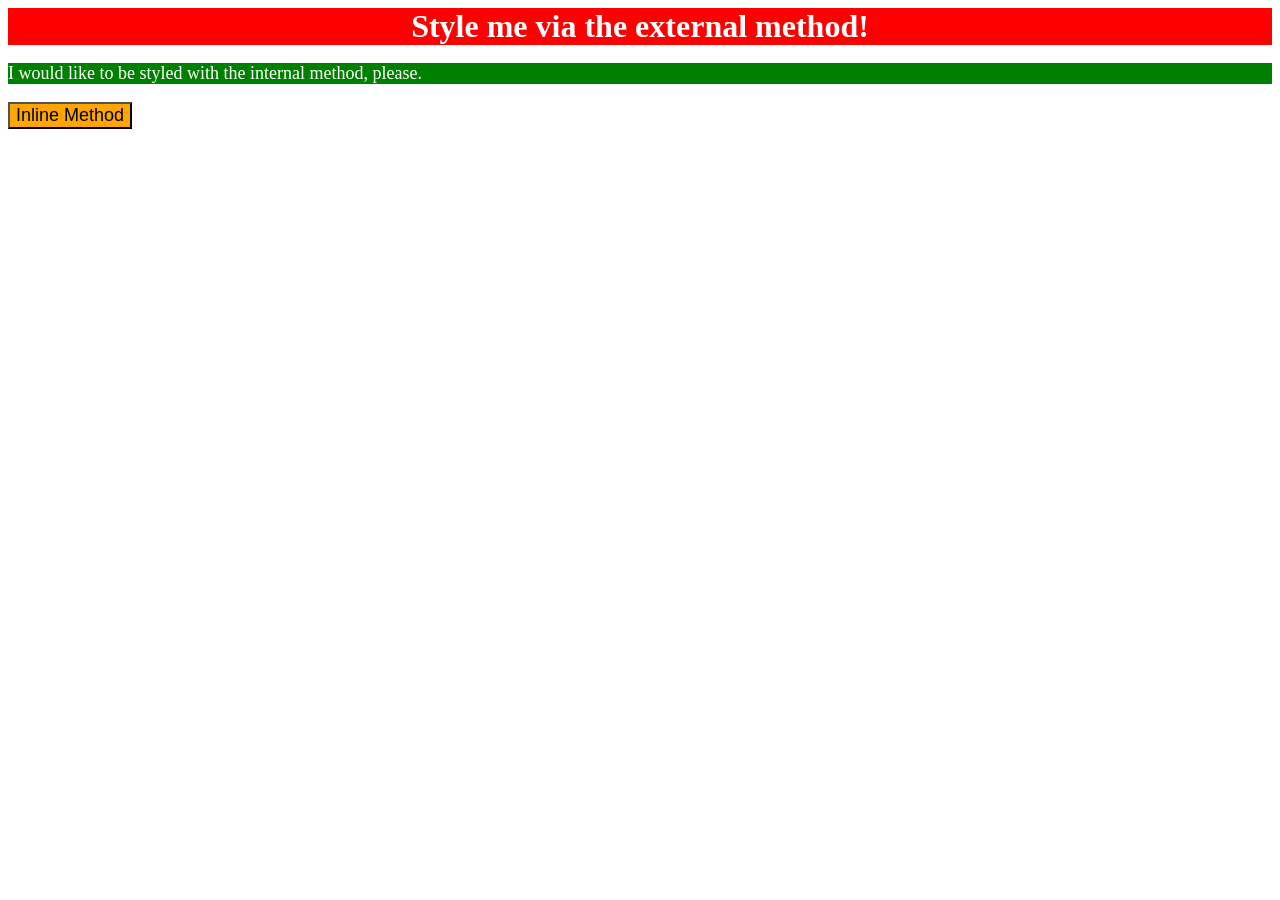
<file: foundations/intro-to-css/01-css-methods/index.html>
<!DOCTYPE html>
<html lang="en">
  <head>
    <style>
        p{
	  background-color: green;
	  color: white;
	  font-size:18px;
	}
    </style>
    <link rel="stylesheet" href="styles.css">
    <meta charset="UTF-8">
    <meta http-equiv="X-UA-Compatible" content="IE=edge">
    <meta name="viewport" content="width=device-width, initial-scale=1.0">
    <title>Methods for Adding CSS</title>
  </head>
  <body>
    <div>Style me via the external method!</div>
    <p>I would like to be styled with the internal method, please.</p>
    <button style="color: black; background-color:orange; font-size:18px;">Inline Method</button>
  </body>
</html>
</file>
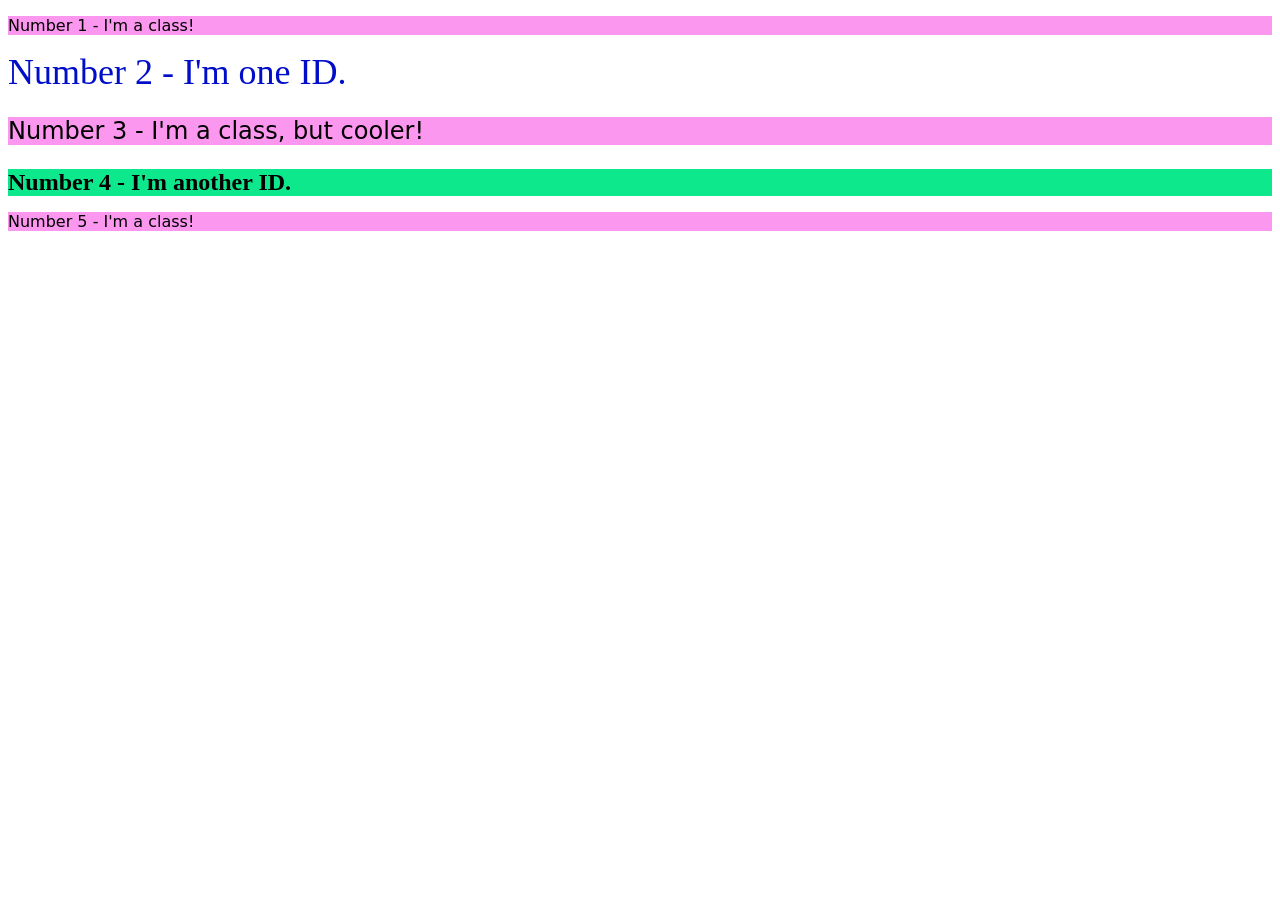
<file: foundations/intro-to-css/02-class-id-selectors/index.html>
<!DOCTYPE html>
<html lang="en">
  <head>
    <meta charset="UTF-8">
    <meta http-equiv="X-UA-Compatible" content="IE=edge">
    <meta name="viewport" content="width=device-width, initial-scale=1.0">
    <title>Class and ID Selectors</title>
    <link rel="stylesheet" href="style.css">
  </head>
  <body>
    <p class="odd">Number 1 - I'm a class!</p>
    <div id="two">Number 2 - I'm one ID.</div>
    <p class="odd threeorfour">Number 3 - I'm a class, but cooler!</p>
    <div class="threeorfour" id="four">Number 4 - I'm another ID.</div>
    <p class="odd">Number 5 - I'm a class!</p>
  </body>
</html>
</file>
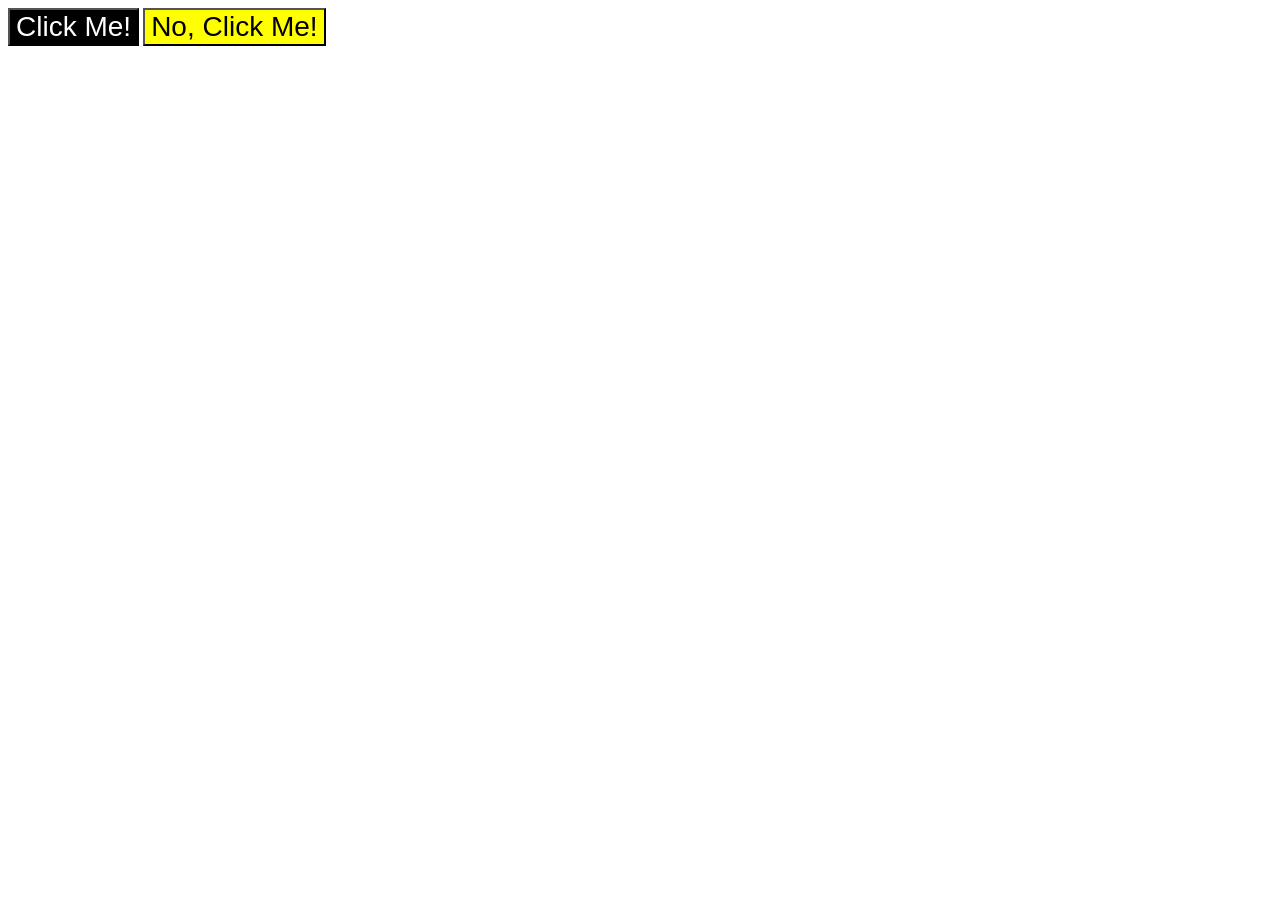
<file: foundations/intro-to-css/03-grouping-selectors/index.html>
<!DOCTYPE html>
<html lang="en">
  <head>
    <meta charset="UTF-8">
    <meta http-equiv="X-UA-Compatible" content="IE=edge">
    <meta name="viewport" content="width=device-width, initial-scale=1.0">
    <title>Grouping Selectors</title>
    <link rel="stylesheet" href="style.css">
  </head>
  <body>
    <button class="c1" id="first">Click Me!</button>
    <button class="c2" id="second">No, Click Me!</button>
  </body>
</html>
</file>
<file: foundations/intro-to-css/01-css-methods/styles.css>
div{
	font-size: 32px;
	text-align:center;
	background-color: red;
	color: white;
	font-weight:bold;
}
</file>
<file: foundations/intro-to-css/02-class-id-selectors/style.css>
.odd{
	background-color:  rgb(252, 151, 239);
	font-family: Verdana, DejaVu Sans, sans-serif;
}
#two{
	color: rgb(0, 13, 201);
	font-size: 36px;
}
.threeorfour{
	font-size:24px;
}
.threeorfour#four{
	background-color: rgb(14,232,141);
	font-weight:bold;
;}
</file>
<file: foundations/intro-to-css/03-grouping-selectors/style.css>
/* Add CSS Styling */
.c1,.c2{
	font-size: 28px;
	font-family: Helvetica,Times New Roman, sans-serif;
}
.c1{
	background-color: black;
	color: white;
}
.c2{
	background-color: yellow;
	
}
</file>
